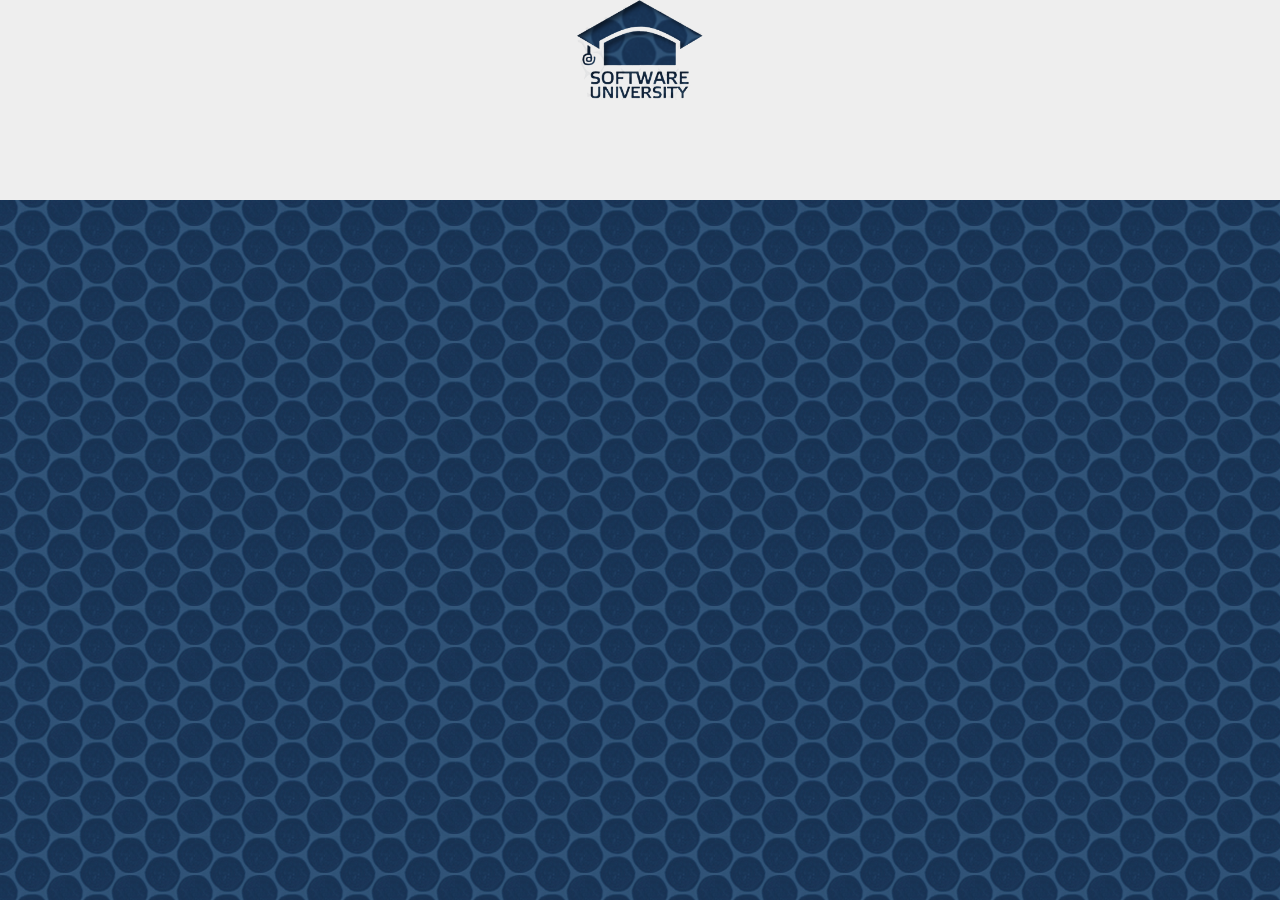
<file: index.html>
<!DOCTYPE html>
<html>
<head lang="en">
    <meta charset="UTF-8">
    <title>Photo Album</title>
    <link rel="stylesheet" href="styles/style.css" />
    <script src="js/jQuery/jQuery.js"></script>
    <script src="js/generalVariables.js"></script>
    <script src="js/loadImages.js"></script>
    <script src="js/image.js"></script>
    <script src="js/container.js"></script>
    <script src="js/button.js"></script>
    <script src="js/event.js"></script>
    <script src="js/app.js"></script>
</head>
<body>
    <header>
        <div class="wrapper header">
            <img src="design/SoftUniLogo.png" class="logo" title="Software University" />
        </div>
    </header>
    <main>
        <div class="wrapper main">
            <div class="imagesHolder">
                
            </div>
        </div>
    </main>
    <footer>
        <div class="wrapper footer">

        </div>
    </footer>
</body>
</html>
</file>
<file: styles/style.css>
body, header, footer, div, main {
    padding: 0;
    margin: 0;
}

img {
    max-width: 100%;
    max-height: 100%;
}

.smallImage {
     min-width: 100%;
     cursor: pointer;
     box-shadow: 2px -2px 4px black;
 }

body {
    background: url("../design/BackGround.jpg") fixed;
}

header {
    width: 100%;
    background: #eeeeee;
    height: 100px;
}

header > .wrapper {
    height: 100px;
    text-align: center;
}

.logo {
    cursor: pointer;
}

.imagesHolder {
    border-left: 4px solid #eeeeee;
    margin-top: 4px;
    margin-bottom: -4px;
}

.smallImageContainer {
    width: 25%;
    border-top: 4px solid #eeeeee;
    border-right: 4px solid #eeeeee;
    display: inline-block;
    box-sizing: border-box;
    margin-top: -5px;
}

footer {
    width: 100%;
    background: #eeeeee;
    height: 100px;
}

.wrapper {
    width: 100%;
    margin: 0 auto;
}

.virtualBackground {
    top: 0;
    left: 0;
    width: 100%;
    height: 100%;
    position: fixed;
    text-align: center;
    background: rgba(0, 0, 0, 0.7);
}

.virtualImageHolder {
    margin: 0 auto;
    display: inline-block;
    width: 100%;
    height: 100%;
    vertical-align: middle;
}

.bigImage {
    vertical-align: middle;
}

.aboveTheBigImage {
    top: 0;
    left: 0;
    bottom: 0;
    right: 0;
    margin: auto;
    position: absolute;
    cursor: pointer;
}

.bigImageLeftArrowHolder, .bigImageRightArrowHolder {
    display: inline-block;
    width: 20%;
    height: 100%;
    text-align: center;
    vertical-align: top;
}

.leftArrow, .rightArrow {
    vertical-align: middle;
    width: 30px;
    opacity: 0.4;
}

.closeVirtualImage {
    position: relative;
    margin: 15px;
    float: right;
    opacity: 0.4;
    cursor: pointer;
    width: 15px;
}

.closeVirtualImage:hover {
    opacity: 0.9;
}

.bigImageCenter {
    display: inline-block;
    width: 60%;
    height: 100%;
    vertical-align: top;
}

.middleHelper {
    height: 100%;
    vertical-align: middle;
    display: inline-block;
}

@media only screen and (min-width: 1025px) {
    .wrapper {
        width: 1024px;
    }
}

@media only screen and (min-width : 1025px) and (max-width : 1200px) {
    .wrapper {
        width: 100%;
    }
}

@media only screen and (min-width : 768px) and (max-width : 1024px) {
    header {
        height: 150px;
    }

    header > .wrapper {
        height: 150px;
    }

    .wrapper {
        width: 100%;
    }

    .smallImageContainer {
        width: 50%;
        border-top: 15px solid #eeeeee;
        border-right: 15px solid #eeeeee;
        display: inline-block;
        box-sizing: border-box;
        margin-top: -17px;
    }

    .imagesHolder {
        border-left: 15px solid #eeeeee;
        margin-top: 15px;
        margin-bottom: -15px;
    }

    .smallImage {
         box-shadow: 7px -7px 12px black;
    }

    .closeVirtualImage {
          width: 30px;
    }
}

@media only screen and (max-width: 767px), only screen and (max-device-width: 767px) {
    header {
        height: 150px;
    }

    header > .wrapper {
        height: 150px;
    }

    .wrapper {
        width: 100%;
    }

    .smallImageContainer {
        width: 100%;
        border-top: 15px solid #eeeeee;
        border-right: 15px solid #eeeeee;
        display: inline-block;
        box-sizing: border-box;
        margin-top: -17px;
    }

    .imagesHolder {
        border-left: 15px solid #eeeeee;
        margin-top: 15px;
        margin-bottom: -15px;
    }

    .smallImage {
        box-shadow: 7px -7px 12px black;
    }

    .closeVirtualImage {
        width: 30px;
    }
}
</file>
